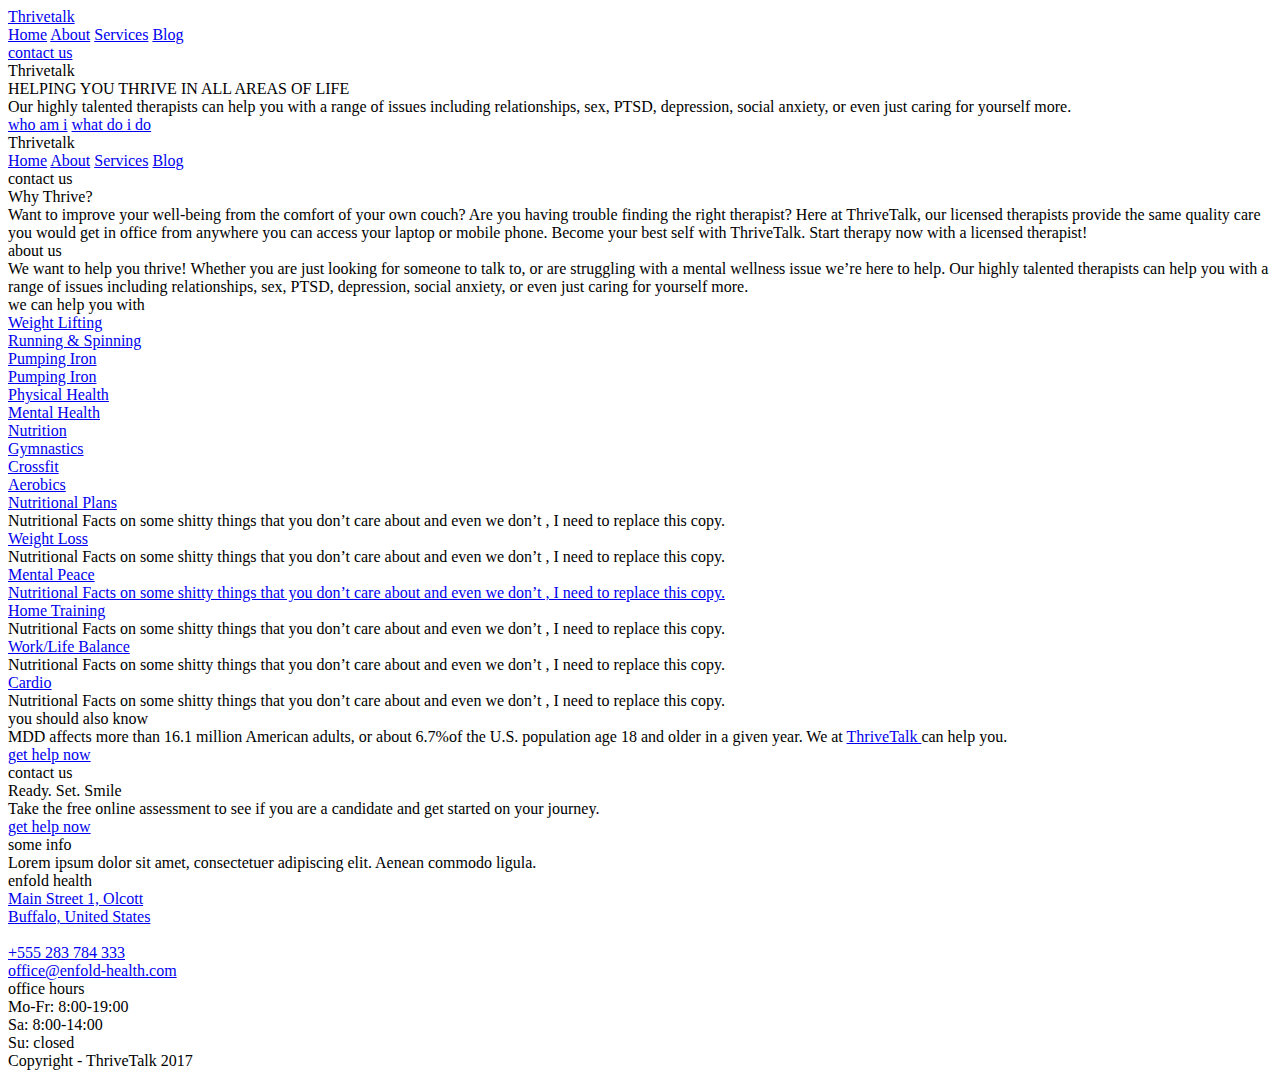
<file: src/index.html>
<!DOCTYPE html>
<html lang="en" class="page">
  <head>
    <meta charset="UTF-8">
    <meta name="viewport" content="width=device-width, initial-scale=1.0">
    <title>Title</title>
    <link type="image/png" sizes="16x16" rel="icon" href="../src/images/favicon.png">
    <link rel="stylesheet" href="./styles/main.scss">
  </head>
  <body class="page__body">
    <header class="header">
      <div class="menu">
        <a href="#" class="menu__left">
          Thrivetalk
        </a>
        <a href="#burger" class="menu__button">
          <div class="menu__button--item"></div>
          <div class="menu__button--item"></div>
          <div class="menu__button--item"></div>
        </a>
        <div class="menu__center">
          <a href="#" class="menu__center--text">Home</a>
          <a href="#about" class="menu__center--text">About</a>
          <a href="#service" class="menu__center--text">Services</a>
          <a href="#blog" class="menu__center--text">Blog</a>
        </div>
        <a href="#contact" class="menu__right">contact us</a>
      </div>
      <div class="header__info">
        <div class="header__info--logo">Thrivetalk</div>
        <div class="header__info--title">HELPING YOU THRIVE IN ALL AREAS OF LIFE</div>
        <div class="header__info--text">
          Our highly talented therapists can help you with a range of issues including relationships, sex, PTSD, depression, social anxiety, or even just caring for yourself more.
        </div>
        <div class="header__info--button">
          <a href="#" class="header__info--button-1">who am i</a>
          <a href="#" class="header__info--button-2">what do i do</a>
        </div>
      </div>
      <div class="header__images">
        <div class="header__images--white"></div>
        <div class="header__images--oval"></div>
        <div class="header__images--photo"></div>
      </div>
    </header>
    <nav id="burger" class="burgerMenu">
      <div class="menu menu__nav">
        <div class="menu__left">
          Thrivetalk
        </div>
        <a href="#" class="menu__button">
          <div class="menu__button--item"></div>
          <div class="menu__button--item"></div>
          <div class="menu__button--item"></div>
        </a>
        <div class="menu__center-1">
          <a href="#" class="menu__center--text">Home</a>
          <a href="#about" class="menu__center--text">About</a>
          <a href="#service" class="menu__center--text">Services</a>
          <a href="#blog" class="menu__center--text">Blog</a>
        </div>
        <div class="menu__right">contact us</div>
      </div>
    </nav>
    <section class="why">
      <div class="why__content">
        <div class="why__content--description">
          <div class="why__content--description-title">Why Thrive?
          </div>
          <div class="why__content--description-text">
            Want to improve your well-being from the comfort of your own couch? Are you having trouble finding the right therapist?
            <span class="why__content--description-text--1"> Here at ThriveTalk, our licensed therapists provide the same quality care you would get in office from anywhere you can access your laptop or mobile phone. Become your best self with ThriveTalk.  Start therapy now with a licensed therapist!</span></div>
        </div>
        <div class="why__content--photo"></div>
      </div>
    </section>
    <section class="about" id="about">
      <div class="about__content">
        <div class="about__content--title">about us</div>
        <div class="about__content--text">
          We want to help you thrive! Whether you are just looking for someone to talk to, or are struggling with a mental wellness issue we’re here to help.  Our highly talented therapists can help you with a range of issues including relationships, sex, PTSD, depression, social anxiety, or even just caring for yourself more.
        </div>
      </div>
    </section>
    <section class="help" id="service">
      <div class="help__content">
        <div class="help__content--title">we can help you with</div>
        <div class="help__content--container">
          <div class="help__content--container-box help__content--container-box_1">
            <div class="help__content--container-box__shadow"></div>
            <a href="#" class="help__content--container-box__item">Weight Lifting</a>
          </div>
          <div class="help__content--container-box help__content--container-box_2">
            <div class="help__content--container-box__shadow"></div>
            <a href="#" class="help__content--container-box__item">Running & Spinning</a>
          </div>
          <div class="help__content--container-box help__content--container-box_3">
            <div class="help__content--container-box__shadow"></div>
            <a href="#" class="help__content--container-box__item">Pumping Iron</a>
          </div>
          <div class="help__content--container-box help__content--container-box_4">
            <div class="help__content--container-box__shadow"></div>
            <a href="#" class="help__content--container-box__item">Pumping Iron</a>
          </div>
        </div>
        <div class="help__content--container help__content--container2">
          <div class="help__content--container-box help__content--container-box_5">
            <div class="help__content--container-box__shadow"></div>
            <a href="#" class="help__content--container-box__item">Physical Health</a>
          </div>
          <div class="help__content--container-box help__content--container-box_6">
            <div class="help__content--container-box__shadow"></div>
            <a href="#" class="help__content--container-box__item">Mental Health</a>
          </div>
          <div class="help__content--container-box help__content--container-box_7">
            <div class="help__content--container-box__shadow"></div>
            <a href="#" class="help__content--container-box__item">Nutrition</a>
          </div>
          <div class="help__content--container-box help__content--container-box_8">
            <div class="help__content--container-box__shadow"></div>
            <a href="#" class="help__content--container-box__item">Gymnastics</a>
          </div>
          <div class="help__content--container-box help__content--container-box_9">
            <div class="help__content--container-box__shadow"></div>
            <a href="#" class="help__content--container-box__item">Crossfit</a>
          </div>
          <div class="help__content--container-box help__content--container-box_10">
            <div class="help__content--container-box__shadow"></div>
            <a href="#" class="help__content--container-box__item">Aerobics</a>
          </div>
        </div>
        <div class="help__content--container help__content--container2">
          <div class="help__content--container-box help__content--container-box_11">
            <a href="#" class="help__content--container-box__title">Nutritional Plans</a>
            <div class="help__content--container-box__text">Nutritional Facts on some shitty things that you don’t care about and even we don’t , I need to replace this copy.</div>
          </div>
          <div class="help__content--container-box help__content--container-box_11">
            <a href="#" class="help__content--container-box__title">Weight Loss</a>
            <div class="help__content--container-box__text">Nutritional Facts on some shitty things that you don’t care about and even we don’t , I need to replace this copy.</div>
          </div>
          <div class="help__content--container-box help__content--container-box_11">
            <a href="#" class="help__content--container-box__title">Mental Peace</da>
            <div class="help__content--container-box__text">Nutritional Facts on some shitty things that you don’t care about and even we don’t , I need to replace this copy.</div>
          </div>
          <div class="help__content--container-box help__content--container-box_11">
            <a href="#" class="help__content--container-box__title">Home Training</a>
            <div class="help__content--container-box__text">Nutritional Facts on some shitty things that you don’t care about and even we don’t , I need to replace this copy.</div>
          </div>
          <div class="help__content--container-box help__content--container-box_11">
            <a href="#" class="help__content--container-box__title">Work/Life Balance</a>
            <div class="help__content--container-box__text">Nutritional Facts on some shitty things that you don’t care about and even we don’t , I need to replace this copy.</div>
          </div>
          <div class="help__content--container-box help__content--container-box_11">
            <a href="#" class="help__content--container-box__title">Cardio</a>
            <div class="help__content--container-box__text">Nutritional Facts on some shitty things that you don’t care about and even we don’t , I need to replace this copy.</div>
          </div>
        </div>
      </div>
    </section>
    <section class="MDD" id="blog">
      <div class="MDD__content">
        <div class="MDD__content--photo"></div>
        <div class="MDD__content--description">
          <div class="MDD__content--description-title">you should also know</div>
          <div class="MDD__content--description-text">MDD affects more than 16.1 million American adults, or about 6.7%of the U.S. population age 18 and older in a given year. We at <a href="#" class="MDD__content--description-text__link">ThriveTalk </a> can help you.</div>
          <a href="#" class="MDD__content--description-link">get help now</a>
        </div>
      </div>
    </section>
    <section class="contact">
      <div class="contact__content">
        <div class="contact__content--description">
          <div class="contact__content--description-name">contact us</div>
          <div class="contact__content--description-title">Ready. Set. Smile</div>
          <div class="contact__content--description-text">Take the free online assessment to see if you are a candidate and get started on your journey.</div>
          <a href="#" class="contact__content--description-link">get help now</a>
        </div>
        <div class="contact__content--photo"></div>
      </div>
    </section>
    <section class="info" id="contact">
      <div class="info__photo"></div>
      <div class="info__content">
        <div class="info__content--container">
          <div class="info__content--container-column">
            <div class="info__content--container-column__title">some info</div>
            <div class="info__content--container-column__text">Lorem ipsum dolor sit amet, consectetuer adipiscing elit. Aenean commodo ligula.</div>
          </div>
          <div class="info__content--container-column">
            <div class="info__content--container-column__title">enfold health</div>
            <div class="info__content--container-column__text">
              <a class="info__content--container-column__text" href="#https://goo.gl/maps/dokfcR35P8NGoc9m9">Main Street 1, Olcott <br>
                Buffalo, United States <br><br></a>
              <a class="info__content--container-column__text" href="tel:+555 283 784 333">+555 283 784 333 <br></a>
              <a href="https://gmail.com" class="info__content--container-column__email">office@enfold-health.com</a>
            </div>
          </div>
          <div class="info__content--container-cloumn">
            <div class="info__content--container-column__title">office hours</div>
            <div class="info__content--container-column__text">
              Mo-Fr: 8:00-19:00 <br>Sa: 8:00-14:00 <br>Su: closed
            </div>
          </div>
        </div>
      </div>
    </section>
    <section class="footer">
      <div class="footer__content">
        <div class="footer__content--text"> Copyright - ThriveTalk  2017</div>
      </div>
    </section>
  </body>
</html>
</file>
